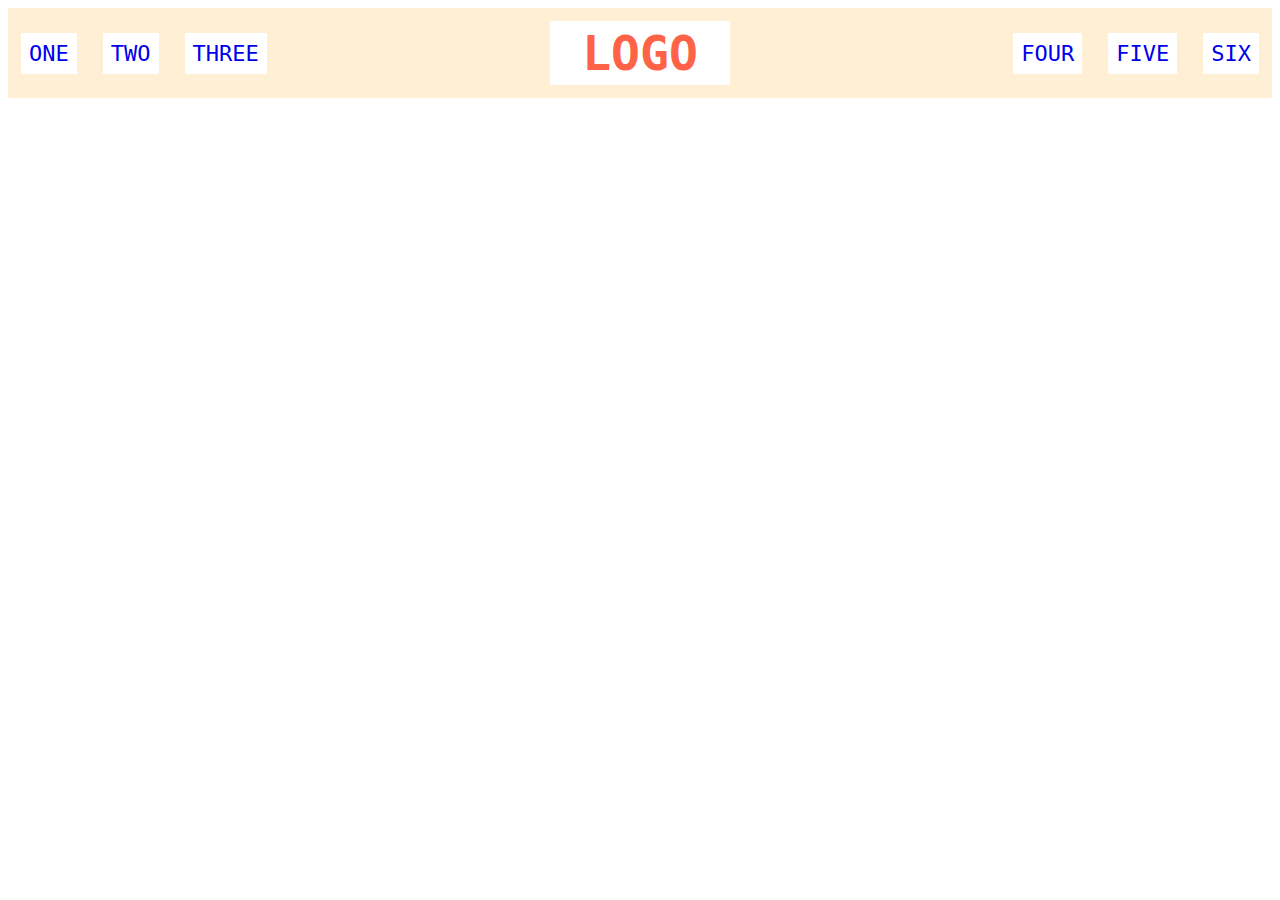
<file: flex/02-flex-header/index.html>
<!DOCTYPE html>
<html lang="en">
  <head>
    <meta charset="UTF-8">
    <meta http-equiv="X-UA-Compatible" content="IE=edge">
    <meta name="viewport" content="width=device-width, initial-scale=1.0">
    <title>Flex Header</title>
    <link rel="stylesheet" href="style.css">
  </head>
  <body>
    <div class="header">
      <ul class="left-links">
        <li><a href="#">ONE</a></li>
        <li><a href="#">TWO</a></li>
        <li><a href="#">THREE</a></li>
      </ul>
      <div class="logo">LOGO</div>
      <ul class="right-links">
          <li><a href="#">FOUR</a></li>
          <li><a href="#">FIVE</a></li>
          <li><a href="#">SIX</a></li>
      </ul>
    </div>
  </body>
</html>
</file>
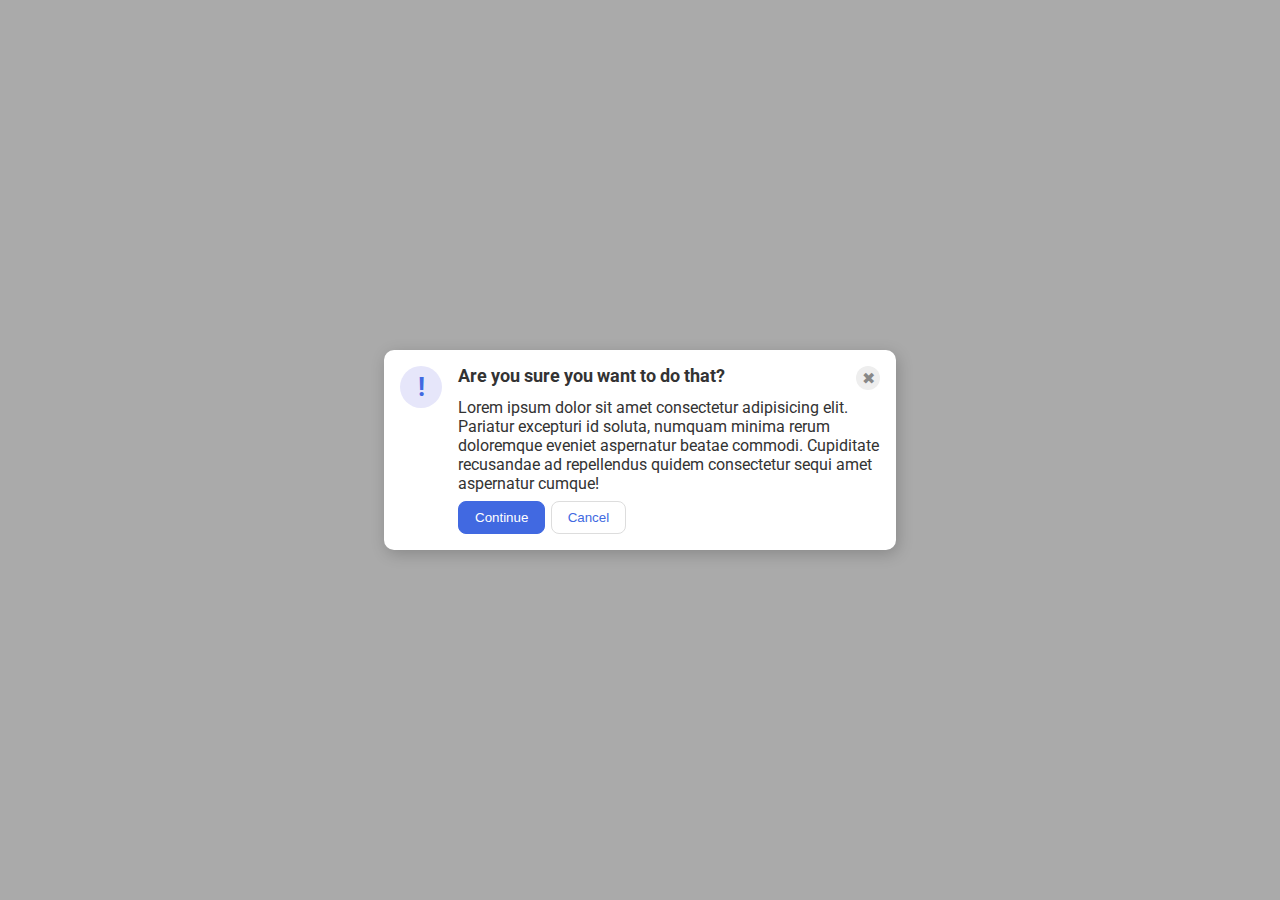
<file: flex/05-flex-modal/index.html>
<!DOCTYPE html>
<html lang="en">
  <head>
    <meta charset="UTF-8">
    <meta http-equiv="X-UA-Compatible" content="IE=edge">
    <meta name="viewport" content="width=device-width, initial-scale=1.0">
    <link rel="stylesheet" href="style.css">
    <title>Modal</title>
  </head>
  <body>
    <div class="modal">
      <div class="card-layout">
        <div class="icon">!</div>
        <div class="card-content">
          <div class="card-header">
            <div class="header">Are you sure you want to do that?</div>
            <div class="close-button">✖</div>
          </div>
          <div class="text">Lorem ipsum dolor sit amet consectetur adipisicing elit. Pariatur excepturi id soluta, numquam minima rerum doloremque eveniet aspernatur beatae commodi. Cupiditate recusandae ad repellendus quidem consectetur sequi amet aspernatur cumque!</div>
          <div class="button-box">
            <button class="continue">Continue</button>
            <button class="cancel">Cancel</button>
          </div>
        </div>
      </div>
    </div>
  </body>
</html>
</file>
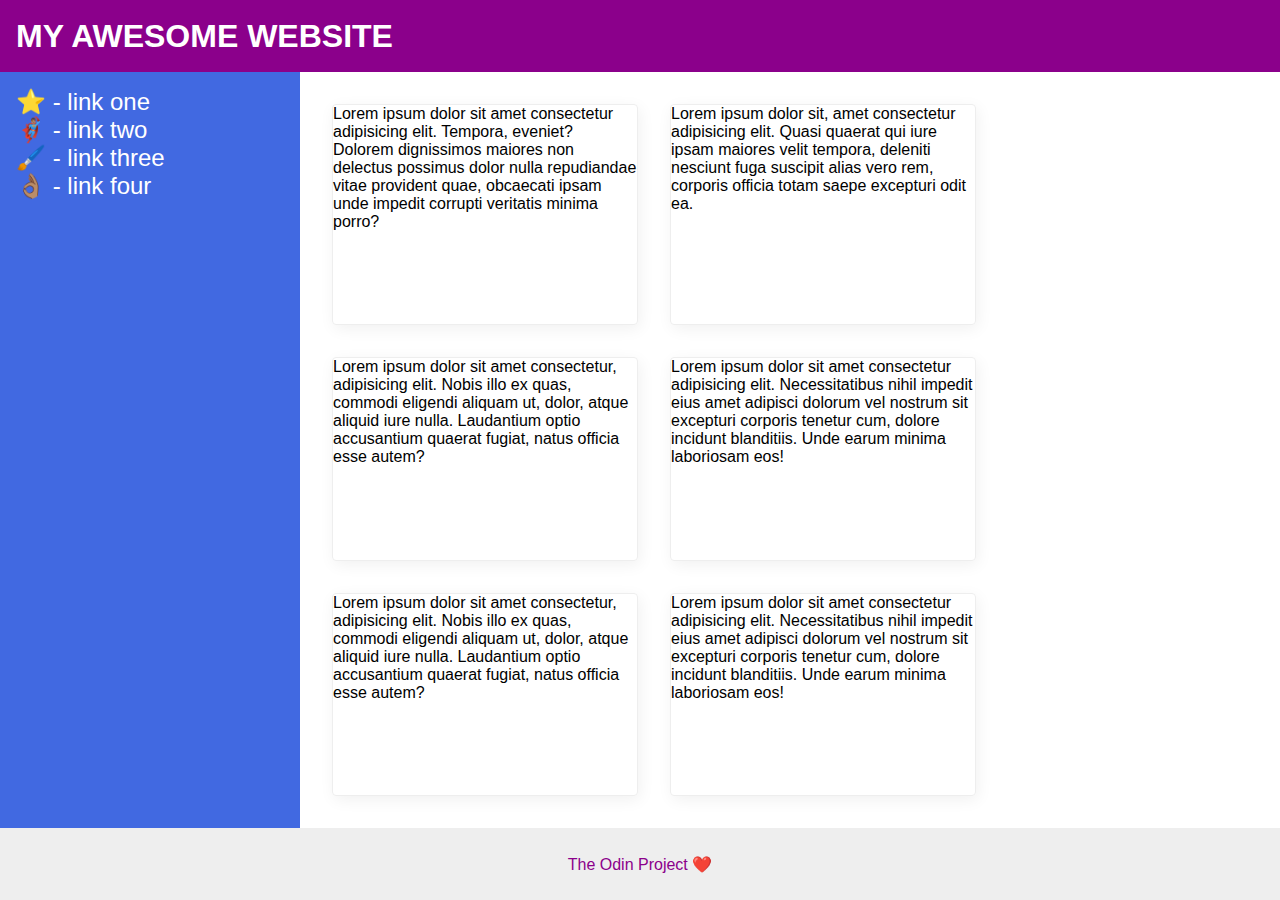
<file: flex/07-flex-layout-2/index.html>
<!DOCTYPE html>
<html lang="en">
  <head>
    <meta charset="UTF-8">
    <meta http-equiv="X-UA-Compatible" content="IE=edge">
    <meta name="viewport" content="width=device-width, initial-scale=1.0">
    <title>The Holy Grail</title>
    <link rel="stylesheet" href="style.css">
  </head>
  <body class="site-layout">
    <div class="header">
      <div class="text">MY AWESOME WEBSITE</div>
    </div>
    
    <div class = "content">
      <div class="sidebar">
        <ul style="padding: 0; margin: 0;">
          <li class="links"><a class="links" href="#">⭐ - link one</a></li>
          <li class="links"><a class="links" href="#">🦸🏽‍♂️ - link two</a></li>
          <li class="links"><a class="links" href="#">🖌️ - link three</a></li>
          <li class="links"><a class="links" href="#">👌🏽 - link four</a></li>
        </ul>
      </div>
      <div class="cards">
        <div class="card">Lorem ipsum dolor sit amet consectetur adipisicing elit. Tempora, eveniet? Dolorem dignissimos maiores non delectus possimus dolor nulla repudiandae vitae provident quae, obcaecati ipsam unde impedit corrupti veritatis minima porro?</div>
        <div class="card">Lorem ipsum dolor sit, amet consectetur adipisicing elit. Quasi quaerat qui iure ipsam maiores velit tempora, deleniti nesciunt fuga suscipit alias vero rem, corporis officia totam saepe excepturi odit ea.</div>
        <div class="card">Lorem ipsum dolor sit amet consectetur, adipisicing elit. Nobis illo ex quas, commodi eligendi aliquam ut, dolor, atque aliquid iure nulla. Laudantium optio accusantium quaerat fugiat, natus officia esse autem?</div>
        <div class="card">Lorem ipsum dolor sit amet consectetur adipisicing elit. Necessitatibus nihil impedit eius amet adipisci dolorum vel nostrum sit excepturi corporis tenetur cum, dolore incidunt blanditiis. Unde earum minima laboriosam eos!</div>
        <div class="card">Lorem ipsum dolor sit amet consectetur, adipisicing elit. Nobis illo ex quas, commodi eligendi aliquam ut, dolor, atque aliquid iure nulla. Laudantium optio accusantium quaerat fugiat, natus officia esse autem?</div>
        <div class="card">Lorem ipsum dolor sit amet consectetur adipisicing elit. Necessitatibus nihil impedit eius amet adipisci dolorum vel nostrum sit excepturi corporis tenetur cum, dolore incidunt blanditiis. Unde earum minima laboriosam eos!</div>
      </div>  
    </div>
    <div class="footer">
      <div class="text">The Odin Project ❤️</div>
    </div>
    
  </body>
</html>
</file>
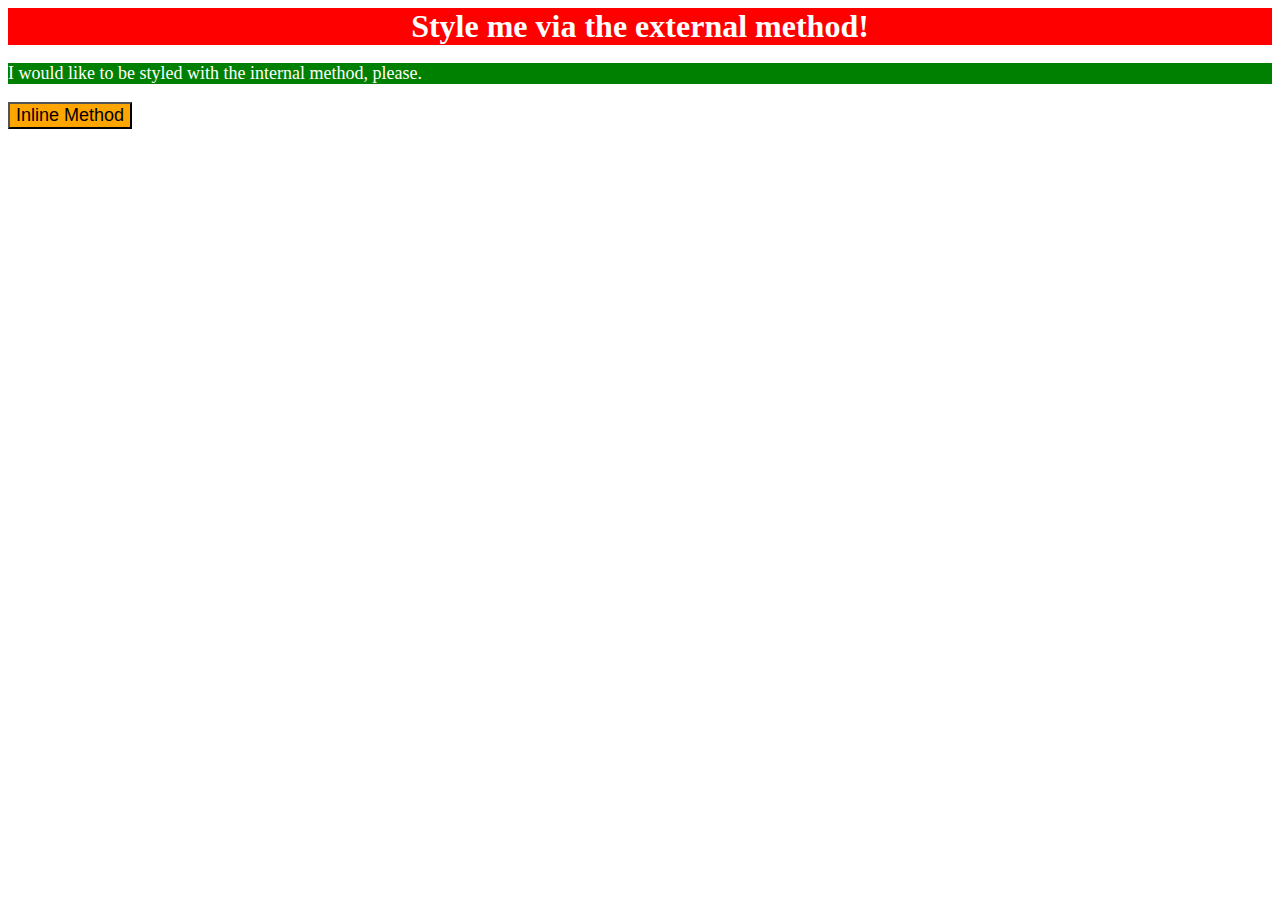
<file: foundations/01-css-methods/index.html>
<!DOCTYPE html>
<html lang="en">
  <head>
    <meta charset="UTF-8">
    <meta http-equiv="X-UA-Compatible" content="IE=edge">
    <meta name="viewport" content="width=device-width, initial-scale=1.0">
    <link rel="stylesheet" href="styles.css">
    <title>Methods for Adding CSS</title>
    <style>
      p {
        background-color: green;
        color: white;
        font-size: 18px;
      }
    </style>
  </head>
  <body>
    <div>Style me via the external method!</div>
    <p>I would like to be styled with the internal method, please.</p>
    <button style="background-color: orange; font-size: 18px;">Inline Method</button>
  </body>
</html>
</file>
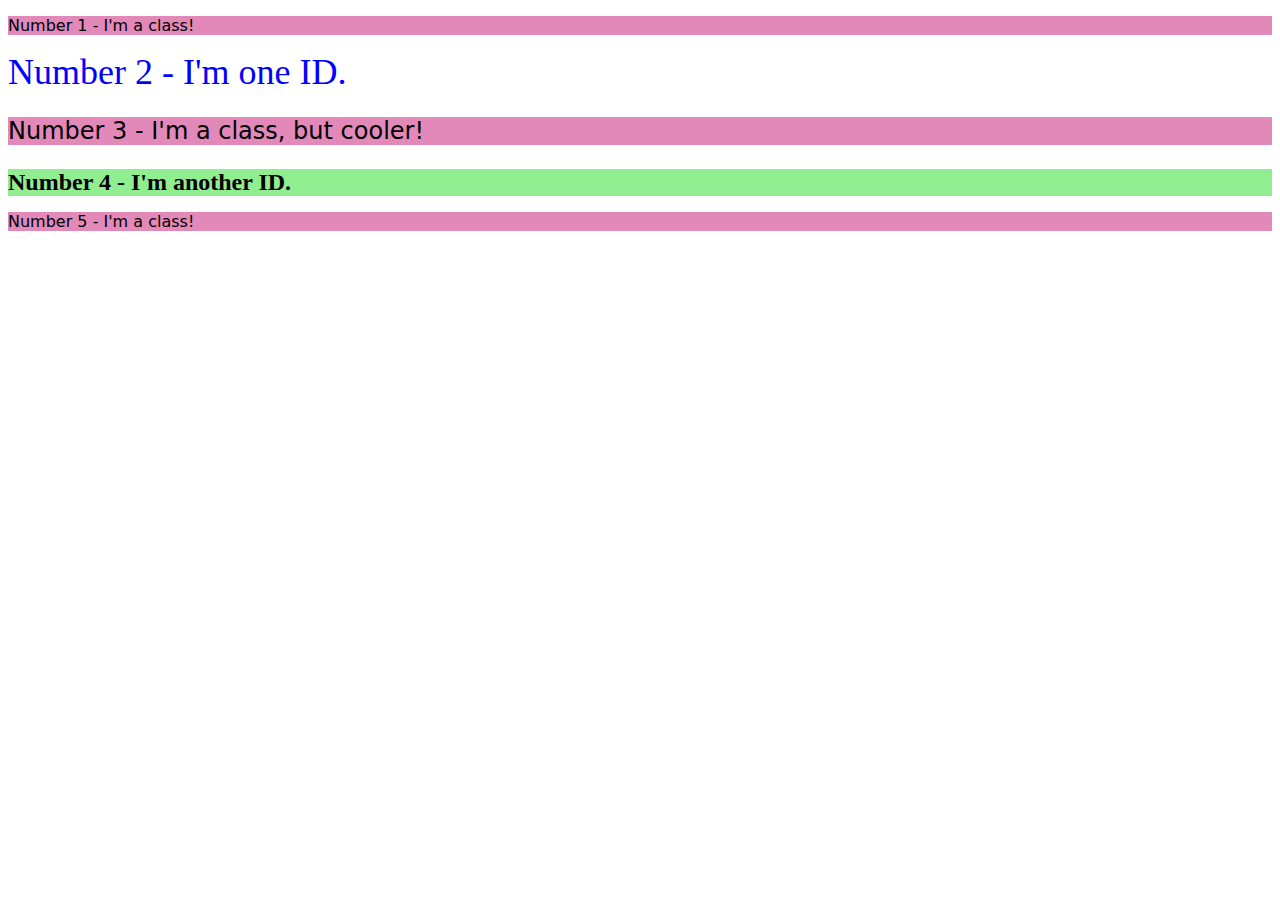
<file: foundations/02-class-id-selectors/index.html>
<!DOCTYPE html>
<html lang="en">
  <head>
    <meta charset="UTF-8">
    <meta http-equiv="X-UA-Compatible" content="IE=edge">
    <meta name="viewport" content="width=device-width, initial-scale=1.0">
    <title>Class and ID Selectors</title>
    <link rel="stylesheet" href="style.css">
  </head>
  <body>
    <p class="one">Number 1 - I'm a class!</p>
    <div id="two">Number 2 - I'm one ID.</div>
    <p class="one three">Number 3 - I'm a class, but cooler!</p>
    <div id="four">Number 4 - I'm another ID.</div>
    <p class="one">Number 5 - I'm a class!</p>
  </body>
</html>
</file>
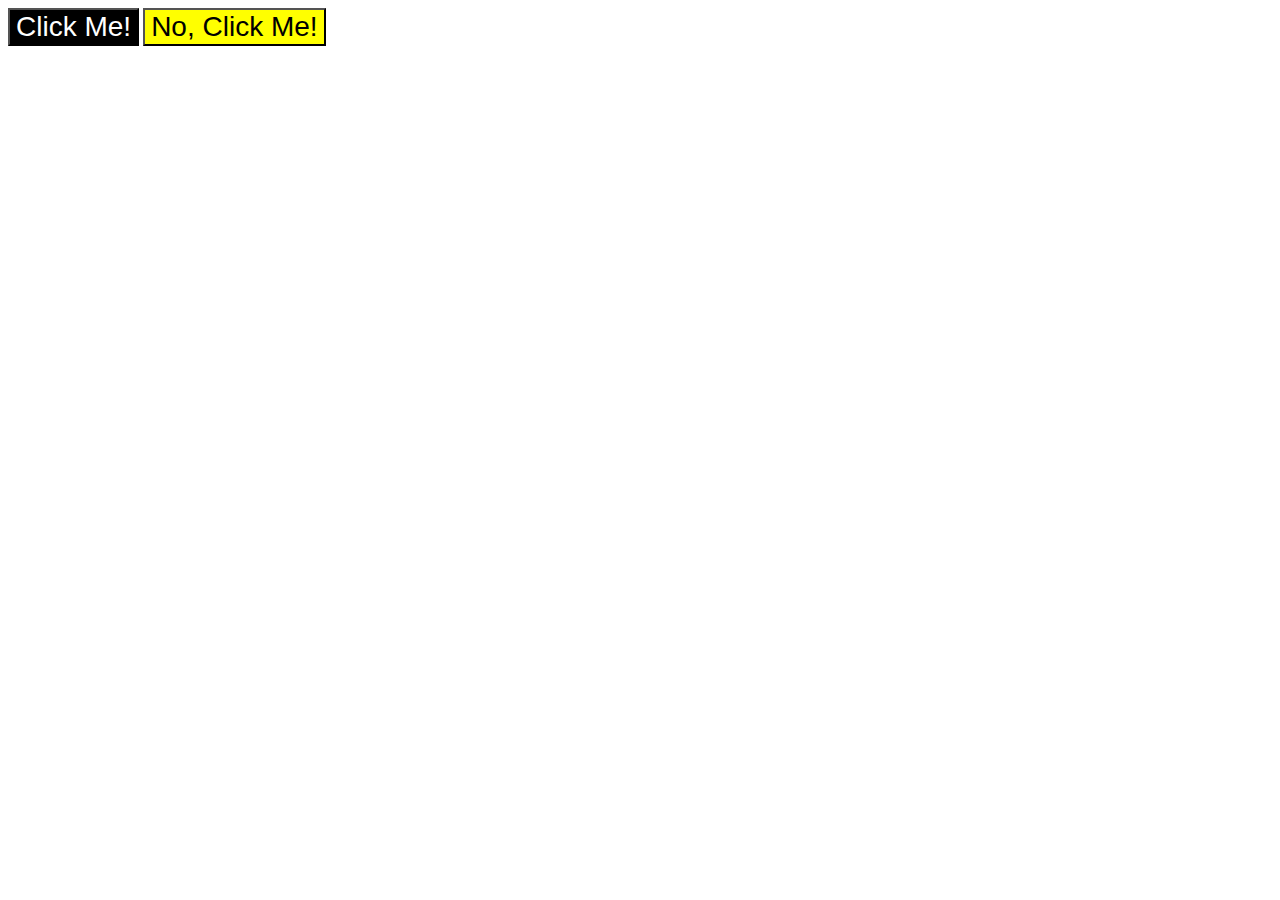
<file: foundations/03-grouping-selectors/index.html>
<!DOCTYPE html>
<html lang="en">
  <head>
    <meta charset="UTF-8">
    <meta http-equiv="X-UA-Compatible" content="IE=edge">
    <meta name="viewport" content="width=device-width, initial-scale=1.0">
    <title>Grouping Selectors</title>
    <link rel="stylesheet" href="style.css">
  </head>
  <body>
    <button class="left">Click Me!</button>
    <button class="right">No, Click Me!</button>
  </body>
</html>
</file>
<file: flex/02-flex-header/style.css>
.header  {
  font-family: monospace;
  background: papayawhip;
  display: flex;
  align-items: center;
  padding: 1em;
}

.logo {
  font-size: 48px;
  font-weight: 900;
  color: tomato;
  background: white;
  padding: 4px 32px;
}

ul {
  /* this removes the dots on the list items*/
  list-style-type: none;
  margin: 0%;
  padding: 0%;

}

a {
  font-size: 22px;
  background: white;
  padding: 8px;
  /* this removes the line under the links */
  text-decoration: none;
}

.left-links, .right-links {
  display: flex;
  gap: 2em;
  flex: 0 1 auto;
}

.left-links {
  margin-right: auto;
}
.right-links {
  margin-left: auto;
}
</file>
<file: flex/05-flex-modal/style.css>
@import url('https://fonts.googleapis.com/css2?family=Roboto:wght@400;700&display=swap');

html, body {
  height: 100%;
}

body {
  font-family: Roboto, sans-serif;
  margin: 0;
  background: #aaa;
  color: #333;
  /* I'll give you this one for free lol */
  display: flex;
  align-items: center;
  justify-content: center;
}

.modal {
  background: white;
  width: 480px;
  border-radius: 10px;
  box-shadow: 2px 4px 16px rgba(0,0,0,.2);
  padding: 1em;
}

.icon {
  color: royalblue;
  font-size: 26px;
  font-weight: 700;
  background: lavender;
  width: 42px;
  height: 42px;
  border-radius: 50%;
  display: flex;
  align-items: center;
  justify-content: center;
  flex-shrink: 0;
}

.close-button {
  background: #eee;
  border-radius: 50%;
  color: #888;
  font-weight: 400;
  font-size: 16px;
  height: 24px;
  width: 24px;
  display: flex;
  align-items: center;
  justify-content: center;
}

button {
  padding: 8px 16px;
  border-radius: 8px;
}

button.continue {
  background: royalblue;
  border: 1px solid royalblue;
  color: white;
}

button.cancel {
  background: white;
  border: 1px solid #ddd;
  color: royalblue;
}

.card-layout{
  display: flex;
  gap: 1em;
}

.card-content {
  display:flex;
  flex-direction: column;
  gap: .5em;
}

.card-header{
  display:flex;
}

.button-box {
  display:flex;
  gap: .33em;
}

.header {
  font-size: 1.1em;
  font-weight:bold;
  margin-right: auto;
}
</file>
<file: flex/07-flex-layout-2/style.css>
body {
  font-family: -apple-system, BlinkMacSystemFont, 'Segoe UI', Roboto, Oxygen, Ubuntu, Cantarell, 'Open Sans', 'Helvetica Neue', sans-serif;
  margin: 0;
  min-height: 100vh;
}

.header {
  height: 72px;
  background: darkmagenta;
  color: white;
  font-size: 32px;
  font-weight: 900;
  padding-left: 16px;
}

.footer {
  height: 72px;
  background: #eee;
  color: darkmagenta;
  justify-content: center;
}

.sidebar {
  width: 300px;
  background: royalblue;
  box-sizing: border-box;
  flex: 0 0 300px;
  padding: 16px;
}

.sidebar .links{
  text-decoration: none;
  color: white;
  list-style-type: none;
  font-size: 24px;
}

.card {
  border: 1px solid #eee;
  box-shadow: 2px 4px 16px rgba(0,0,0,.06);
  border-radius: 4px;
}

.site-layout{
  display: flex;
  flex-direction: column;
}

.content {
  display: flex;
  flex: 1 1 auto;
}

.cards {
  display: flex;
  flex-wrap: wrap;
  padding: 32px;
  gap: 32px;
}
.card {
  max-width: 19em;
}

.header, .footer{
  display: flex;
  align-items: center;
}
</file>
<file: foundations/01-css-methods/styles.css>
div {
    background-color: red;
    color: white;
    font-size: 32px;
    text-align: center;
    font-weight: bold;
}
</file>
<file: foundations/02-class-id-selectors/style.css>
.one {
    background-color: #E389B9;
    font-family: Verdana, "DejaVu Sans", sans-serif;
}
#two {
    color:#0000FF;
    font-size: 36px
}
.one.three {
    font-size: 24px;
}
#four {
    background-color: #90EE90;
    font-size: 24px;
    font-weight: bold;
}
</file>
<file: foundations/03-grouping-selectors/style.css>
.left, .right {
    font-size: 28px;
    font-family: Helvetica, 'Times New Roman', sans-serif;
}

.left {
    background-color: #000;
    color: #FFF;
}

.right {
    background-color: yellow;
}
</file>
